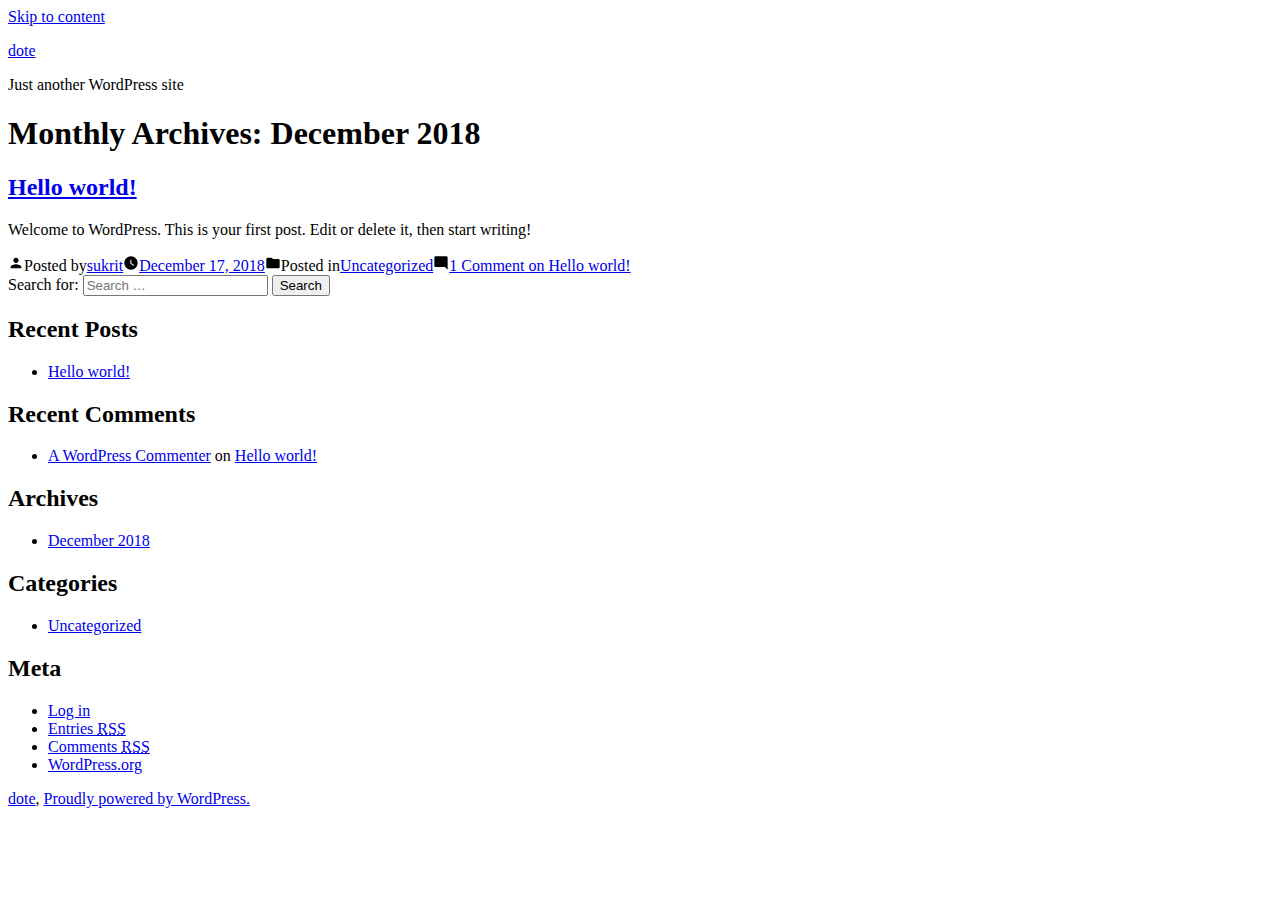
<file: 2018/12/index.html>
<!doctype html>
<html lang="en-US">
<head>
	<meta charset="UTF-8" />
	<meta name="viewport" content="width=device-width, initial-scale=1" />
	<link rel="profile" href="https://gmpg.org/xfn/11" />
	<title>December 2018 &#8211; dote</title>
<link rel='dns-prefetch' href='//s.w.org' />
<link rel="alternate" type="application/rss+xml" title="dote &raquo; Feed" href="http://localhost/https:/sukrit786.github.io/dote/feed/" />
<link rel="alternate" type="application/rss+xml" title="dote &raquo; Comments Feed" href="http://localhost/https:/sukrit786.github.io/dote/comments/feed/" />
		<script type="text/javascript">
			window._wpemojiSettings = {"baseUrl":"https:\/\/s.w.org\/images\/core\/emoji\/11\/72x72\/","ext":".png","svgUrl":"https:\/\/s.w.org\/images\/core\/emoji\/11\/svg\/","svgExt":".svg","source":{"concatemoji":"\/wp-includes\/js\/wp-emoji-release.min.js?ver=5.0.1"}};
			!function(a,b,c){function d(a,b){var c=String.fromCharCode;l.clearRect(0,0,k.width,k.height),l.fillText(c.apply(this,a),0,0);var d=k.toDataURL();l.clearRect(0,0,k.width,k.height),l.fillText(c.apply(this,b),0,0);var e=k.toDataURL();return d===e}function e(a){var b;if(!l||!l.fillText)return!1;switch(l.textBaseline="top",l.font="600 32px Arial",a){case"flag":return!(b=d([55356,56826,55356,56819],[55356,56826,8203,55356,56819]))&&(b=d([55356,57332,56128,56423,56128,56418,56128,56421,56128,56430,56128,56423,56128,56447],[55356,57332,8203,56128,56423,8203,56128,56418,8203,56128,56421,8203,56128,56430,8203,56128,56423,8203,56128,56447]),!b);case"emoji":return b=d([55358,56760,9792,65039],[55358,56760,8203,9792,65039]),!b}return!1}function f(a){var c=b.createElement("script");c.src=a,c.defer=c.type="text/javascript",b.getElementsByTagName("head")[0].appendChild(c)}var g,h,i,j,k=b.createElement("canvas"),l=k.getContext&&k.getContext("2d");for(j=Array("flag","emoji"),c.supports={everything:!0,everythingExceptFlag:!0},i=0;i<j.length;i++)c.supports[j[i]]=e(j[i]),c.supports.everything=c.supports.everything&&c.supports[j[i]],"flag"!==j[i]&&(c.supports.everythingExceptFlag=c.supports.everythingExceptFlag&&c.supports[j[i]]);c.supports.everythingExceptFlag=c.supports.everythingExceptFlag&&!c.supports.flag,c.DOMReady=!1,c.readyCallback=function(){c.DOMReady=!0},c.supports.everything||(h=function(){c.readyCallback()},b.addEventListener?(b.addEventListener("DOMContentLoaded",h,!1),a.addEventListener("load",h,!1)):(a.attachEvent("onload",h),b.attachEvent("onreadystatechange",function(){"complete"===b.readyState&&c.readyCallback()})),g=c.source||{},g.concatemoji?f(g.concatemoji):g.wpemoji&&g.twemoji&&(f(g.twemoji),f(g.wpemoji)))}(window,document,window._wpemojiSettings);
		</script>
		<style type="text/css">
img.wp-smiley,
img.emoji {
	display: inline !important;
	border: none !important;
	box-shadow: none !important;
	height: 1em !important;
	width: 1em !important;
	margin: 0 .07em !important;
	vertical-align: -0.1em !important;
	background: none !important;
	padding: 0 !important;
}
</style>
<link rel='stylesheet' id='wp-block-library-css'  href='http://localhost/https:/sukrit786.github.io/dote/wp-includes/css/dist/block-library/style.min.css?ver=5.0.1' type='text/css' media='all' />
<link rel='stylesheet' id='wp-block-library-theme-css'  href='http://localhost/https:/sukrit786.github.io/dote/wp-includes/css/dist/block-library/theme.min.css?ver=5.0.1' type='text/css' media='all' />
<link rel='stylesheet' id='twentynineteen-style-css'  href='http://localhost/https:/sukrit786.github.io/dote/wp-content/themes/twentynineteen/style.css?ver=1.0' type='text/css' media='all' />
<link rel='stylesheet' id='twentynineteen-print-style-css'  href='http://localhost/https:/sukrit786.github.io/dote/wp-content/themes/twentynineteen/print.css?ver=1.0' type='text/css' media='print' />
<link rel='https://api.w.org/' href='http://localhost/https:/sukrit786.github.io/dote/wp-json/' />
<link rel="EditURI" type="application/rsd+xml" title="RSD" href="http://localhost/https:/sukrit786.github.io/dote/xmlrpc.php?rsd" />
<link rel="wlwmanifest" type="application/wlwmanifest+xml" href="http://localhost/https:/sukrit786.github.io/dote/wp-includes/wlwmanifest.xml" /> 
<meta name="generator" content="WordPress 5.0.1" />
		<style type="text/css">.recentcomments a{display:inline !important;padding:0 !important;margin:0 !important;}</style>
		</head>

<body class="archive date wp-embed-responsive hfeed image-filters-enabled">
<div id="page" class="site">
	<a class="skip-link screen-reader-text" href="#content">Skip to content</a>

		<header id="masthead" class="site-header">

			<div class="site-branding-container">
				<div class="site-branding">

								<p class="site-title"><a href="http://localhost/https:/sukrit786.github.io/dote/" rel="home">dote</a></p>
			
				<p class="site-description">
				Just another WordPress site			</p>
			</div><!-- .site-branding -->
			</div><!-- .layout-wrap -->

					</header><!-- #masthead -->

	<div id="content" class="site-content">

	<section id="primary" class="content-area">
		<main id="main" class="site-main">

		
			<header class="page-header">
				<h1 class="page-title">Monthly Archives: <span class="page-description">December 2018</span></h1>			</header><!-- .page-header -->

			
<article id="post-1" class="post-1 post type-post status-publish format-standard hentry category-uncategorized entry">
	<header class="entry-header">
		<h2 class="entry-title"><a href="http://localhost/https:/sukrit786.github.io/dote/2018/12/17/hello-world/" rel="bookmark">Hello world!</a></h2>	</header><!-- .entry-header -->

	
	<div class="entry-content">
		<p>Welcome to WordPress. This is your first post. Edit or delete it, then start writing!</p>
	</div><!-- .entry-content -->

	<footer class="entry-footer">
		<span class="byline"><svg class="svg-icon" width="16" height="16" aria-hidden="true" role="img" focusable="false" viewbox="0 0 24 24" version="1.1" xmlns="http://www.w3.org/2000/svg" xmlns:xlink="http://www.w3.org/1999/xlink"><path d="M12 12c2.21 0 4-1.79 4-4s-1.79-4-4-4-4 1.79-4 4 1.79 4 4 4zm0 2c-2.67 0-8 1.34-8 4v2h16v-2c0-2.66-5.33-4-8-4z"></path><path d="M0 0h24v24H0z" fill="none"></path></svg><span class="screen-reader-text">Posted by</span><span class="author vcard"><a class="url fn n" href="http://localhost/https:/sukrit786.github.io/dote/author/sukrit/">sukrit</a></span></span><span class="posted-on"><svg class="svg-icon" width="16" height="16" aria-hidden="true" role="img" focusable="false" xmlns="http://www.w3.org/2000/svg" viewbox="0 0 24 24"><defs><path id="a" d="M0 0h24v24H0V0z"></path></defs><clippath id="b"><use xlink:href="#a" overflow="visible"></use></clippath><path clip-path="url(#b)" d="M12 2C6.5 2 2 6.5 2 12s4.5 10 10 10 10-4.5 10-10S17.5 2 12 2zm4.2 14.2L11 13V7h1.5v5.2l4.5 2.7-.8 1.3z"></path></svg><a href="http://localhost/https:/sukrit786.github.io/dote/2018/12/17/hello-world/" rel="bookmark"><time class="entry-date published updated" datetime="2018-12-17T06:56:07+00:00">December 17, 2018</time></a></span><span class="cat-links"><svg class="svg-icon" width="16" height="16" aria-hidden="true" role="img" focusable="false" xmlns="http://www.w3.org/2000/svg" viewbox="0 0 24 24"><path d="M10 4H4c-1.1 0-1.99.9-1.99 2L2 18c0 1.1.9 2 2 2h16c1.1 0 2-.9 2-2V8c0-1.1-.9-2-2-2h-8l-2-2z"></path><path d="M0 0h24v24H0z" fill="none"></path></svg><span class="screen-reader-text">Posted in</span><a href="http://localhost/https:/sukrit786.github.io/dote/category/uncategorized/" rel="category tag">Uncategorized</a></span><span class="comments-link"><svg class="svg-icon" width="16" height="16" aria-hidden="true" role="img" focusable="false" viewbox="0 0 24 24" version="1.1" xmlns="http://www.w3.org/2000/svg" xmlns:xlink="http://www.w3.org/1999/xlink"><path d="M21.99 4c0-1.1-.89-2-1.99-2H4c-1.1 0-2 .9-2 2v12c0 1.1.9 2 2 2h14l4 4-.01-18z"></path><path d="M0 0h24v24H0z" fill="none"></path></svg><a href="http://localhost/https:/sukrit786.github.io/dote/2018/12/17/hello-world/#comments">1 Comment<span class="screen-reader-text"> on Hello world!</span></a></span>	</footer><!-- .entry-footer -->
</article><!-- #post-${ID} -->
		</main><!-- #main -->
	</section><!-- #primary -->


	</div><!-- #content -->

	<footer id="colophon" class="site-footer">
		
	<aside class="widget-area" role="complementary" aria-label="Footer">
							<div class="widget-column footer-widget-1">
						<section id="search-2" class="widget widget_search"><form role="search" method="get" class="search-form" action="http://localhost/https:/sukrit786.github.io/dote/">
				<label>
					<span class="screen-reader-text">Search for:</span>
					<input type="search" class="search-field" placeholder="Search &hellip;" value="" name="s" />
				</label>
				<input type="submit" class="search-submit" value="Search" />
			</form></section>		<section id="recent-posts-2" class="widget widget_recent_entries">		<h2 class="widget-title">Recent Posts</h2>		<ul>
											<li>
					<a href="http://localhost/https:/sukrit786.github.io/dote/2018/12/17/hello-world/">Hello world!</a>
									</li>
					</ul>
		</section><section id="recent-comments-2" class="widget widget_recent_comments"><h2 class="widget-title">Recent Comments</h2><ul id="recentcomments"><li class="recentcomments"><span class="comment-author-link"><a href='https://wordpress.org/' rel='external nofollow' class='url'>A WordPress Commenter</a></span> on <a href="http://localhost/https:/sukrit786.github.io/dote/2018/12/17/hello-world/#comment-1">Hello world!</a></li></ul></section><section id="archives-2" class="widget widget_archive"><h2 class="widget-title">Archives</h2>		<ul>
			<li><a href='http://localhost/https:/sukrit786.github.io/dote/2018/12/'>December 2018</a></li>
		</ul>
		</section><section id="categories-2" class="widget widget_categories"><h2 class="widget-title">Categories</h2>		<ul>
	<li class="cat-item cat-item-1"><a href="http://localhost/https:/sukrit786.github.io/dote/category/uncategorized/" >Uncategorized</a>
</li>
		</ul>
</section><section id="meta-2" class="widget widget_meta"><h2 class="widget-title">Meta</h2>			<ul>
						<li><a href="http://localhost/https:/sukrit786.github.io/dote/wp-login.php">Log in</a></li>
			<li><a href="http://localhost/https:/sukrit786.github.io/dote/feed/">Entries <abbr title="Really Simple Syndication">RSS</abbr></a></li>
			<li><a href="http://localhost/https:/sukrit786.github.io/dote/comments/feed/">Comments <abbr title="Really Simple Syndication">RSS</abbr></a></li>
			<li><a href="https://wordpress.org/" title="Powered by WordPress, state-of-the-art semantic personal publishing platform.">WordPress.org</a></li>			</ul>
			</section>					</div>
					</aside><!-- .widget-area -->

		<div class="site-info">
										<a class="site-name" href="http://localhost/https:/sukrit786.github.io/dote/" rel="home">dote</a>,
						<a href="https://wordpress.org/" class="imprint">
				Proudly powered by WordPress.			</a>
								</div><!-- .site-info -->
	</footer><!-- #colophon -->

</div><!-- #page -->

<script type='text/javascript' src='http://localhost/https:/sukrit786.github.io/dote/wp-content/themes/twentynineteen/js/skip-link-focus-fix.js?ver=20151215'></script>
<script type='text/javascript' src='http://localhost/https:/sukrit786.github.io/dote/wp-includes/js/wp-embed.min.js?ver=5.0.1'></script>

</body>
</html>
</file>
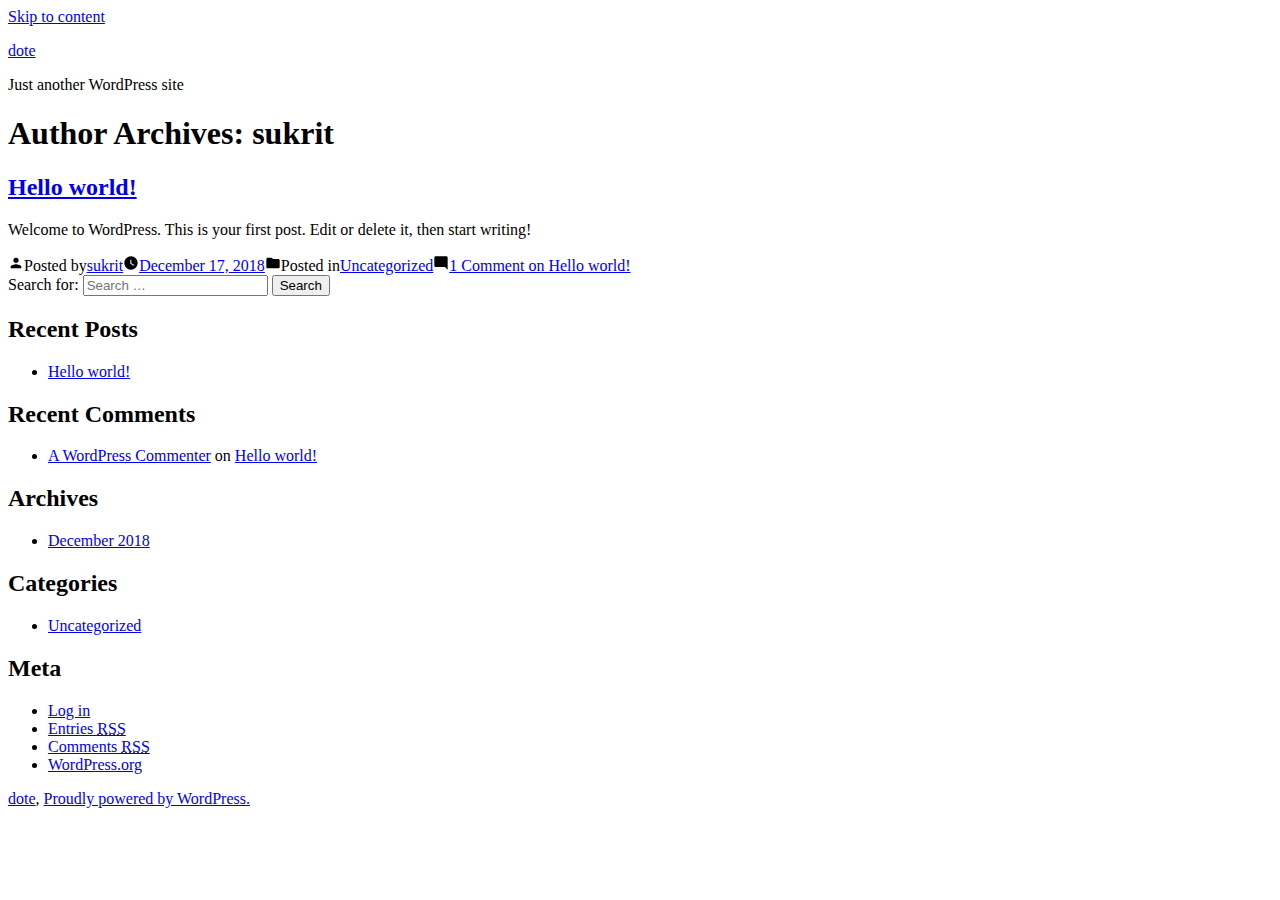
<file: author/sukrit/index.html>
<!doctype html>
<html lang="en-US">
<head>
	<meta charset="UTF-8" />
	<meta name="viewport" content="width=device-width, initial-scale=1" />
	<link rel="profile" href="https://gmpg.org/xfn/11" />
	<title>sukrit &#8211; dote</title>
<link rel='dns-prefetch' href='//s.w.org' />
<link rel="alternate" type="application/rss+xml" title="dote &raquo; Feed" href="http://localhost/https:/sukrit786.github.io/dote/feed/" />
<link rel="alternate" type="application/rss+xml" title="dote &raquo; Comments Feed" href="http://localhost/https:/sukrit786.github.io/dote/comments/feed/" />
<link rel="alternate" type="application/rss+xml" title="dote &raquo; Posts by sukrit Feed" href="http://localhost/https:/sukrit786.github.io/dote/author/sukrit/feed/" />
		<script type="text/javascript">
			window._wpemojiSettings = {"baseUrl":"https:\/\/s.w.org\/images\/core\/emoji\/11\/72x72\/","ext":".png","svgUrl":"https:\/\/s.w.org\/images\/core\/emoji\/11\/svg\/","svgExt":".svg","source":{"concatemoji":"\/wp-includes\/js\/wp-emoji-release.min.js?ver=5.0.1"}};
			!function(a,b,c){function d(a,b){var c=String.fromCharCode;l.clearRect(0,0,k.width,k.height),l.fillText(c.apply(this,a),0,0);var d=k.toDataURL();l.clearRect(0,0,k.width,k.height),l.fillText(c.apply(this,b),0,0);var e=k.toDataURL();return d===e}function e(a){var b;if(!l||!l.fillText)return!1;switch(l.textBaseline="top",l.font="600 32px Arial",a){case"flag":return!(b=d([55356,56826,55356,56819],[55356,56826,8203,55356,56819]))&&(b=d([55356,57332,56128,56423,56128,56418,56128,56421,56128,56430,56128,56423,56128,56447],[55356,57332,8203,56128,56423,8203,56128,56418,8203,56128,56421,8203,56128,56430,8203,56128,56423,8203,56128,56447]),!b);case"emoji":return b=d([55358,56760,9792,65039],[55358,56760,8203,9792,65039]),!b}return!1}function f(a){var c=b.createElement("script");c.src=a,c.defer=c.type="text/javascript",b.getElementsByTagName("head")[0].appendChild(c)}var g,h,i,j,k=b.createElement("canvas"),l=k.getContext&&k.getContext("2d");for(j=Array("flag","emoji"),c.supports={everything:!0,everythingExceptFlag:!0},i=0;i<j.length;i++)c.supports[j[i]]=e(j[i]),c.supports.everything=c.supports.everything&&c.supports[j[i]],"flag"!==j[i]&&(c.supports.everythingExceptFlag=c.supports.everythingExceptFlag&&c.supports[j[i]]);c.supports.everythingExceptFlag=c.supports.everythingExceptFlag&&!c.supports.flag,c.DOMReady=!1,c.readyCallback=function(){c.DOMReady=!0},c.supports.everything||(h=function(){c.readyCallback()},b.addEventListener?(b.addEventListener("DOMContentLoaded",h,!1),a.addEventListener("load",h,!1)):(a.attachEvent("onload",h),b.attachEvent("onreadystatechange",function(){"complete"===b.readyState&&c.readyCallback()})),g=c.source||{},g.concatemoji?f(g.concatemoji):g.wpemoji&&g.twemoji&&(f(g.twemoji),f(g.wpemoji)))}(window,document,window._wpemojiSettings);
		</script>
		<style type="text/css">
img.wp-smiley,
img.emoji {
	display: inline !important;
	border: none !important;
	box-shadow: none !important;
	height: 1em !important;
	width: 1em !important;
	margin: 0 .07em !important;
	vertical-align: -0.1em !important;
	background: none !important;
	padding: 0 !important;
}
</style>
<link rel='stylesheet' id='wp-block-library-css'  href='http://localhost/https:/sukrit786.github.io/dote/wp-includes/css/dist/block-library/style.min.css?ver=5.0.1' type='text/css' media='all' />
<link rel='stylesheet' id='wp-block-library-theme-css'  href='http://localhost/https:/sukrit786.github.io/dote/wp-includes/css/dist/block-library/theme.min.css?ver=5.0.1' type='text/css' media='all' />
<link rel='stylesheet' id='twentynineteen-style-css'  href='http://localhost/https:/sukrit786.github.io/dote/wp-content/themes/twentynineteen/style.css?ver=1.0' type='text/css' media='all' />
<link rel='stylesheet' id='twentynineteen-print-style-css'  href='http://localhost/https:/sukrit786.github.io/dote/wp-content/themes/twentynineteen/print.css?ver=1.0' type='text/css' media='print' />
<link rel='https://api.w.org/' href='http://localhost/https:/sukrit786.github.io/dote/wp-json/' />
<link rel="EditURI" type="application/rsd+xml" title="RSD" href="http://localhost/https:/sukrit786.github.io/dote/xmlrpc.php?rsd" />
<link rel="wlwmanifest" type="application/wlwmanifest+xml" href="http://localhost/https:/sukrit786.github.io/dote/wp-includes/wlwmanifest.xml" /> 
<meta name="generator" content="WordPress 5.0.1" />
		<style type="text/css">.recentcomments a{display:inline !important;padding:0 !important;margin:0 !important;}</style>
		</head>

<body class="archive author author-sukrit author-1 wp-embed-responsive hfeed image-filters-enabled">
<div id="page" class="site">
	<a class="skip-link screen-reader-text" href="#content">Skip to content</a>

		<header id="masthead" class="site-header">

			<div class="site-branding-container">
				<div class="site-branding">

								<p class="site-title"><a href="http://localhost/https:/sukrit786.github.io/dote/" rel="home">dote</a></p>
			
				<p class="site-description">
				Just another WordPress site			</p>
			</div><!-- .site-branding -->
			</div><!-- .layout-wrap -->

					</header><!-- #masthead -->

	<div id="content" class="site-content">

	<section id="primary" class="content-area">
		<main id="main" class="site-main">

		
			<header class="page-header">
				<h1 class="page-title">Author Archives: <span class="page-description">sukrit</span></h1>			</header><!-- .page-header -->

			
<article id="post-1" class="post-1 post type-post status-publish format-standard hentry category-uncategorized entry">
	<header class="entry-header">
		<h2 class="entry-title"><a href="http://localhost/https:/sukrit786.github.io/dote/2018/12/17/hello-world/" rel="bookmark">Hello world!</a></h2>	</header><!-- .entry-header -->

	
	<div class="entry-content">
		<p>Welcome to WordPress. This is your first post. Edit or delete it, then start writing!</p>
	</div><!-- .entry-content -->

	<footer class="entry-footer">
		<span class="byline"><svg class="svg-icon" width="16" height="16" aria-hidden="true" role="img" focusable="false" viewbox="0 0 24 24" version="1.1" xmlns="http://www.w3.org/2000/svg" xmlns:xlink="http://www.w3.org/1999/xlink"><path d="M12 12c2.21 0 4-1.79 4-4s-1.79-4-4-4-4 1.79-4 4 1.79 4 4 4zm0 2c-2.67 0-8 1.34-8 4v2h16v-2c0-2.66-5.33-4-8-4z"></path><path d="M0 0h24v24H0z" fill="none"></path></svg><span class="screen-reader-text">Posted by</span><span class="author vcard"><a class="url fn n" href="http://localhost/https:/sukrit786.github.io/dote/author/sukrit/">sukrit</a></span></span><span class="posted-on"><svg class="svg-icon" width="16" height="16" aria-hidden="true" role="img" focusable="false" xmlns="http://www.w3.org/2000/svg" viewbox="0 0 24 24"><defs><path id="a" d="M0 0h24v24H0V0z"></path></defs><clippath id="b"><use xlink:href="#a" overflow="visible"></use></clippath><path clip-path="url(#b)" d="M12 2C6.5 2 2 6.5 2 12s4.5 10 10 10 10-4.5 10-10S17.5 2 12 2zm4.2 14.2L11 13V7h1.5v5.2l4.5 2.7-.8 1.3z"></path></svg><a href="http://localhost/https:/sukrit786.github.io/dote/2018/12/17/hello-world/" rel="bookmark"><time class="entry-date published updated" datetime="2018-12-17T06:56:07+00:00">December 17, 2018</time></a></span><span class="cat-links"><svg class="svg-icon" width="16" height="16" aria-hidden="true" role="img" focusable="false" xmlns="http://www.w3.org/2000/svg" viewbox="0 0 24 24"><path d="M10 4H4c-1.1 0-1.99.9-1.99 2L2 18c0 1.1.9 2 2 2h16c1.1 0 2-.9 2-2V8c0-1.1-.9-2-2-2h-8l-2-2z"></path><path d="M0 0h24v24H0z" fill="none"></path></svg><span class="screen-reader-text">Posted in</span><a href="http://localhost/https:/sukrit786.github.io/dote/category/uncategorized/" rel="category tag">Uncategorized</a></span><span class="comments-link"><svg class="svg-icon" width="16" height="16" aria-hidden="true" role="img" focusable="false" viewbox="0 0 24 24" version="1.1" xmlns="http://www.w3.org/2000/svg" xmlns:xlink="http://www.w3.org/1999/xlink"><path d="M21.99 4c0-1.1-.89-2-1.99-2H4c-1.1 0-2 .9-2 2v12c0 1.1.9 2 2 2h14l4 4-.01-18z"></path><path d="M0 0h24v24H0z" fill="none"></path></svg><a href="http://localhost/https:/sukrit786.github.io/dote/2018/12/17/hello-world/#comments">1 Comment<span class="screen-reader-text"> on Hello world!</span></a></span>	</footer><!-- .entry-footer -->
</article><!-- #post-${ID} -->
		</main><!-- #main -->
	</section><!-- #primary -->


	</div><!-- #content -->

	<footer id="colophon" class="site-footer">
		
	<aside class="widget-area" role="complementary" aria-label="Footer">
							<div class="widget-column footer-widget-1">
						<section id="search-2" class="widget widget_search"><form role="search" method="get" class="search-form" action="http://localhost/https:/sukrit786.github.io/dote/">
				<label>
					<span class="screen-reader-text">Search for:</span>
					<input type="search" class="search-field" placeholder="Search &hellip;" value="" name="s" />
				</label>
				<input type="submit" class="search-submit" value="Search" />
			</form></section>		<section id="recent-posts-2" class="widget widget_recent_entries">		<h2 class="widget-title">Recent Posts</h2>		<ul>
											<li>
					<a href="http://localhost/https:/sukrit786.github.io/dote/2018/12/17/hello-world/">Hello world!</a>
									</li>
					</ul>
		</section><section id="recent-comments-2" class="widget widget_recent_comments"><h2 class="widget-title">Recent Comments</h2><ul id="recentcomments"><li class="recentcomments"><span class="comment-author-link"><a href='https://wordpress.org/' rel='external nofollow' class='url'>A WordPress Commenter</a></span> on <a href="http://localhost/https:/sukrit786.github.io/dote/2018/12/17/hello-world/#comment-1">Hello world!</a></li></ul></section><section id="archives-2" class="widget widget_archive"><h2 class="widget-title">Archives</h2>		<ul>
			<li><a href='http://localhost/https:/sukrit786.github.io/dote/2018/12/'>December 2018</a></li>
		</ul>
		</section><section id="categories-2" class="widget widget_categories"><h2 class="widget-title">Categories</h2>		<ul>
	<li class="cat-item cat-item-1"><a href="http://localhost/https:/sukrit786.github.io/dote/category/uncategorized/" >Uncategorized</a>
</li>
		</ul>
</section><section id="meta-2" class="widget widget_meta"><h2 class="widget-title">Meta</h2>			<ul>
						<li><a href="http://localhost/https:/sukrit786.github.io/dote/wp-login.php">Log in</a></li>
			<li><a href="http://localhost/https:/sukrit786.github.io/dote/feed/">Entries <abbr title="Really Simple Syndication">RSS</abbr></a></li>
			<li><a href="http://localhost/https:/sukrit786.github.io/dote/comments/feed/">Comments <abbr title="Really Simple Syndication">RSS</abbr></a></li>
			<li><a href="https://wordpress.org/" title="Powered by WordPress, state-of-the-art semantic personal publishing platform.">WordPress.org</a></li>			</ul>
			</section>					</div>
					</aside><!-- .widget-area -->

		<div class="site-info">
										<a class="site-name" href="http://localhost/https:/sukrit786.github.io/dote/" rel="home">dote</a>,
						<a href="https://wordpress.org/" class="imprint">
				Proudly powered by WordPress.			</a>
								</div><!-- .site-info -->
	</footer><!-- #colophon -->

</div><!-- #page -->

<script type='text/javascript' src='http://localhost/https:/sukrit786.github.io/dote/wp-content/themes/twentynineteen/js/skip-link-focus-fix.js?ver=20151215'></script>
<script type='text/javascript' src='http://localhost/https:/sukrit786.github.io/dote/wp-includes/js/wp-embed.min.js?ver=5.0.1'></script>

</body>
</html>
</file>
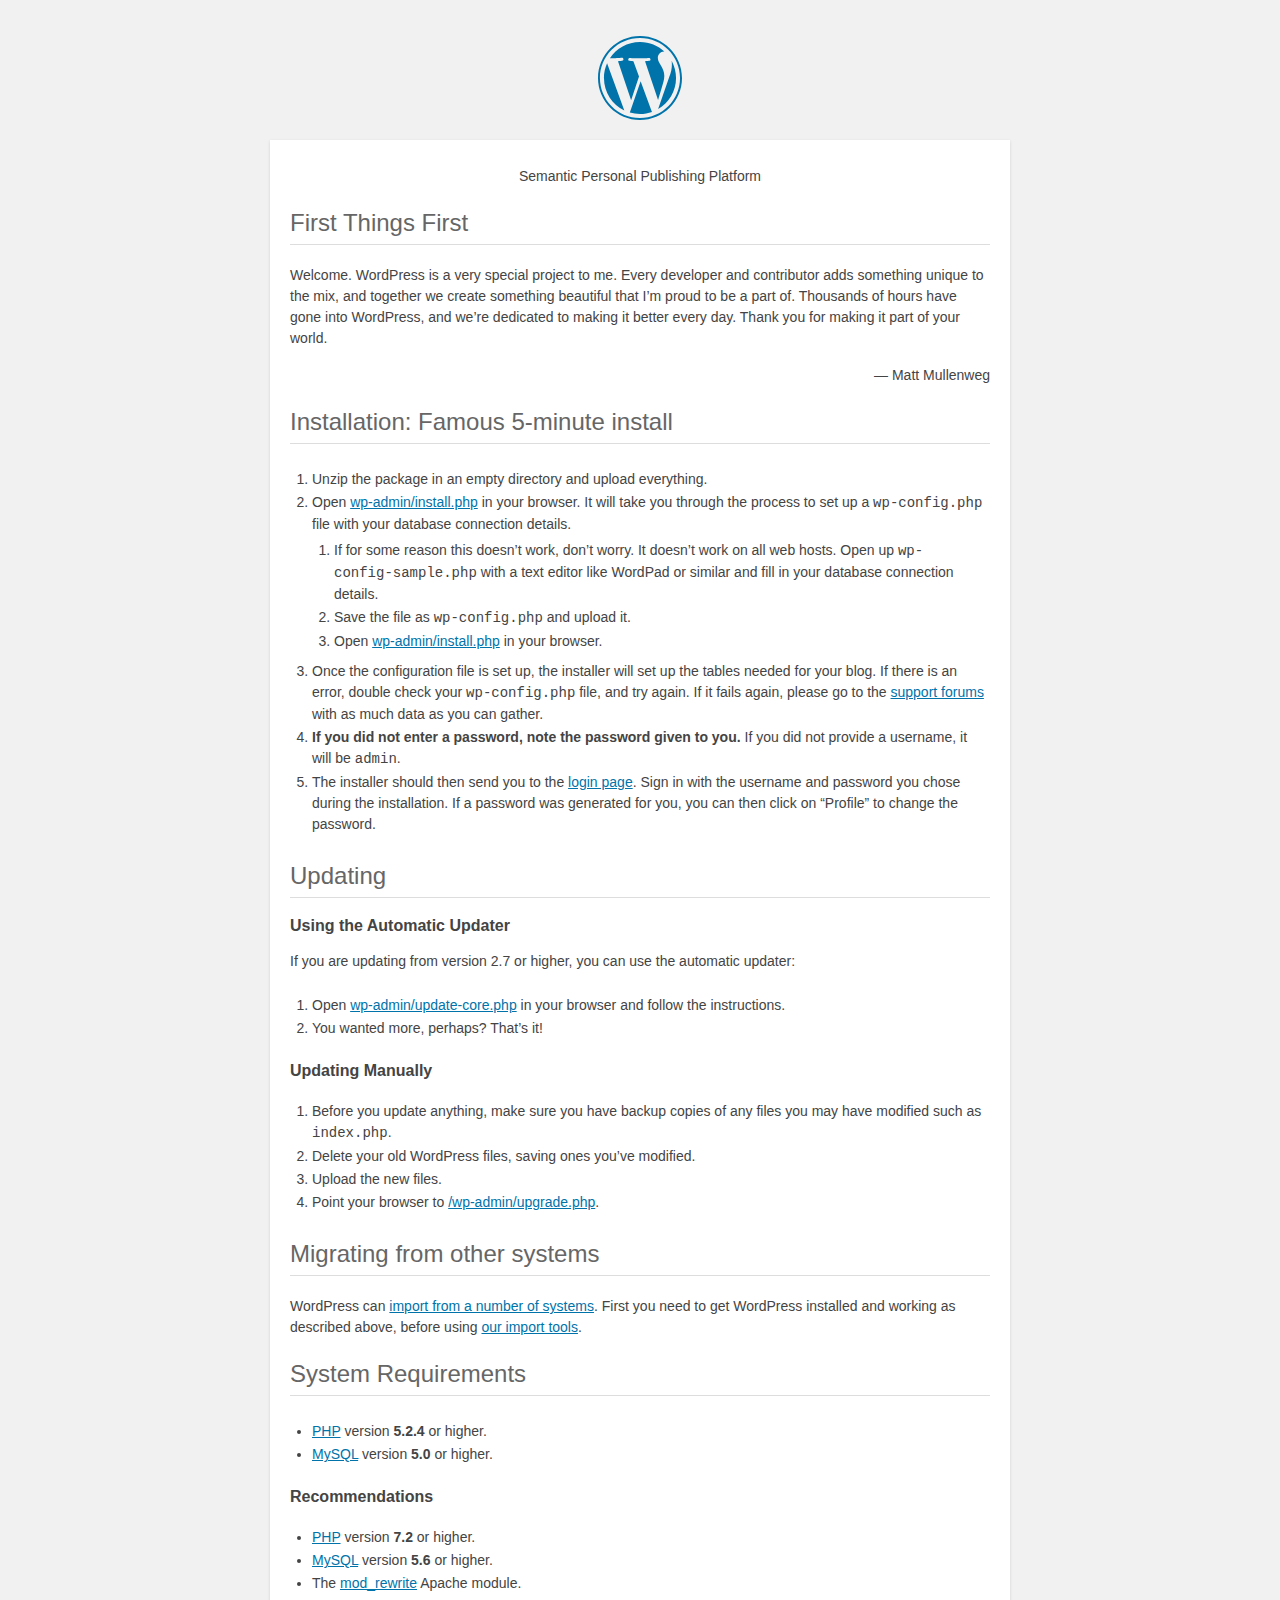
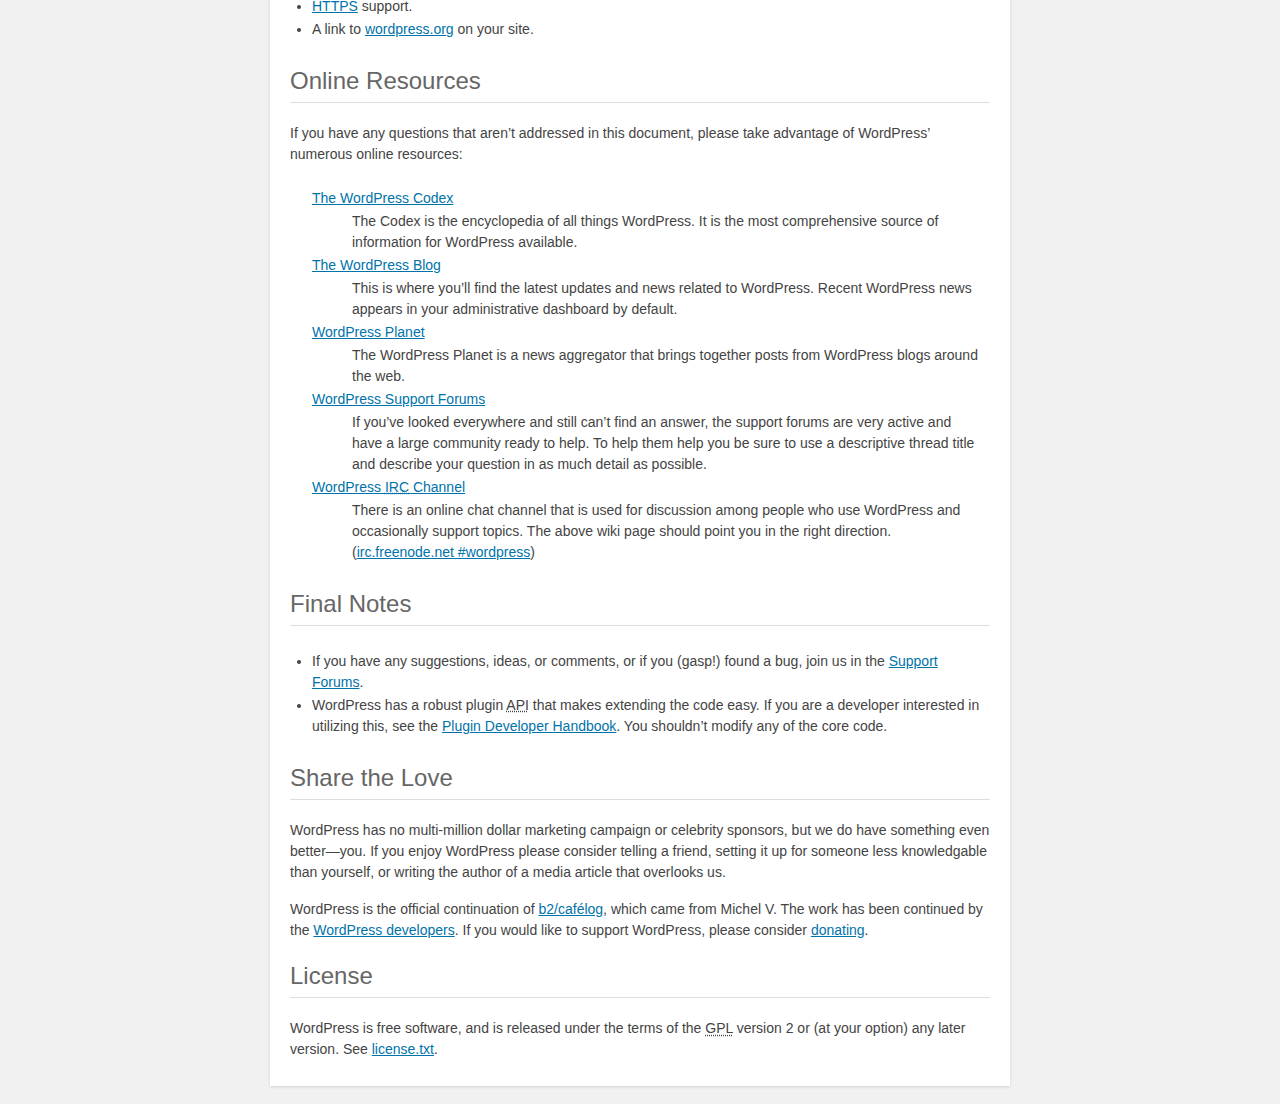
<file: readme.html>
<!DOCTYPE html>
<html>
<head>
	<meta name="viewport" content="width=device-width" />
	<meta http-equiv="Content-Type" content="text/html; charset=utf-8" />
	<title>WordPress &#8250; ReadMe</title>
	<link rel="stylesheet" href="wp-admin/css/install.css?ver=20100228" type="text/css" />
</head>
<body>
<h1 id="logo">
	<a href="https://wordpress.org/"><img alt="WordPress" src="wp-admin/images/wordpress-logo.png" /></a>
</h1>
<p style="text-align: center">Semantic Personal Publishing Platform</p>

<h2>First Things First</h2>
<p>Welcome. WordPress is a very special project to me. Every developer and contributor adds something unique to the mix, and together we create something beautiful that I&#8217;m proud to be a part of. Thousands of hours have gone into WordPress, and we&#8217;re dedicated to making it better every day. Thank you for making it part of your world.</p>
<p style="text-align: right">&#8212; Matt Mullenweg</p>

<h2>Installation: Famous 5-minute install</h2>
<ol>
	<li>Unzip the package in an empty directory and upload everything.</li>
	<li>Open <span class="file"><a href="wp-admin/install.php">wp-admin/install.php</a></span> in your browser. It will take you through the process to set up a <code>wp-config.php</code> file with your database connection details.
		<ol>
			<li>If for some reason this doesn&#8217;t work, don&#8217;t worry. It doesn&#8217;t work on all web hosts. Open up <code>wp-config-sample.php</code> with a text editor like WordPad or similar and fill in your database connection details.</li>
			<li>Save the file as <code>wp-config.php</code> and upload it.</li>
			<li>Open <span class="file"><a href="wp-admin/install.php">wp-admin/install.php</a></span> in your browser.</li>
		</ol>
	</li>
	<li>Once the configuration file is set up, the installer will set up the tables needed for your blog. If there is an error, double check your <code>wp-config.php</code> file, and try again. If it fails again, please go to the <a href="https://wordpress.org/support/" title="WordPress support">support forums</a> with as much data as you can gather.</li>
	<li><strong>If you did not enter a password, note the password given to you.</strong> If you did not provide a username, it will be <code>admin</code>.</li>
	<li>The installer should then send you to the <a href="wp-login.php">login page</a>. Sign in with the username and password you chose during the installation. If a password was generated for you, you can then click on &#8220;Profile&#8221; to change the password.</li>
</ol>

<h2>Updating</h2>
<h3>Using the Automatic Updater</h3>
<p>If you are updating from version 2.7 or higher, you can use the automatic updater:</p>
<ol>
	<li>Open <span class="file"><a href="wp-admin/update-core.php">wp-admin/update-core.php</a></span> in your browser and follow the instructions.</li>
	<li>You wanted more, perhaps? That&#8217;s it!</li>
</ol>

<h3>Updating Manually</h3>
<ol>
	<li>Before you update anything, make sure you have backup copies of any files you may have modified such as <code>index.php</code>.</li>
	<li>Delete your old WordPress files, saving ones you&#8217;ve modified.</li>
	<li>Upload the new files.</li>
	<li>Point your browser to <span class="file"><a href="wp-admin/upgrade.php">/wp-admin/upgrade.php</a>.</span></li>
</ol>

<h2>Migrating from other systems</h2>
<p>WordPress can <a href="https://codex.wordpress.org/Importing_Content">import from a number of systems</a>. First you need to get WordPress installed and working as described above, before using <a href="wp-admin/import.php" title="Import to WordPress">our import tools</a>.</p>

<h2>System Requirements</h2>
<ul>
	<li><a href="https://secure.php.net/">PHP</a> version <strong>5.2.4</strong> or higher.</li>
	<li><a href="https://www.mysql.com/">MySQL</a> version <strong>5.0</strong> or higher.</li>
</ul>

<h3>Recommendations</h3>
<ul>
	<li><a href="https://secure.php.net/">PHP</a> version <strong>7.2</strong> or higher.</li>
	<li><a href="https://www.mysql.com/">MySQL</a> version <strong>5.6</strong> or higher.</li>
	<li>The <a href="https://httpd.apache.org/docs/2.2/mod/mod_rewrite.html">mod_rewrite</a> Apache module.</li>
	<li><a href="https://wordpress.org/news/2016/12/moving-toward-ssl/">HTTPS</a> support.</li>
	<li>A link to <a href="https://wordpress.org/">wordpress.org</a> on your site.</li>
</ul>

<h2>Online Resources</h2>
<p>If you have any questions that aren&#8217;t addressed in this document, please take advantage of WordPress&#8217; numerous online resources:</p>
<dl>
	<dt><a href="https://codex.wordpress.org/">The WordPress Codex</a></dt>
		<dd>The Codex is the encyclopedia of all things WordPress. It is the most comprehensive source of information for WordPress available.</dd>
	<dt><a href="https://wordpress.org/news/">The WordPress Blog</a></dt>
		<dd>This is where you&#8217;ll find the latest updates and news related to WordPress. Recent WordPress news appears in your administrative dashboard by default.</dd>
	<dt><a href="https://planet.wordpress.org/">WordPress Planet</a></dt>
		<dd>The WordPress Planet is a news aggregator that brings together posts from WordPress blogs around the web.</dd>
	<dt><a href="https://wordpress.org/support/">WordPress Support Forums</a></dt>
		<dd>If you&#8217;ve looked everywhere and still can&#8217;t find an answer, the support forums are very active and have a large community ready to help. To help them help you be sure to use a descriptive thread title and describe your question in as much detail as possible.</dd>
	<dt><a href="https://codex.wordpress.org/IRC">WordPress <abbr title="Internet Relay Chat">IRC</abbr> Channel</a></dt>
		<dd>There is an online chat channel that is used for discussion among people who use WordPress and occasionally support topics. The above wiki page should point you in the right direction. (<a href="irc://irc.freenode.net/wordpress">irc.freenode.net #wordpress</a>)</dd>
</dl>

<h2>Final Notes</h2>
<ul>
	<li>If you have any suggestions, ideas, or comments, or if you (gasp!) found a bug, join us in the <a href="https://wordpress.org/support/">Support Forums</a>.</li>
	<li>WordPress has a robust plugin <abbr title="application programming interface">API</abbr> that makes extending the code easy. If you are a developer interested in utilizing this, see the <a href="https://developer.wordpress.org/plugins/">Plugin Developer Handbook</a>. You shouldn&#8217;t modify any of the core code.</li>
</ul>

<h2>Share the Love</h2>
<p>WordPress has no multi-million dollar marketing campaign or celebrity sponsors, but we do have something even better&#8212;you. If you enjoy WordPress please consider telling a friend, setting it up for someone less knowledgable than yourself, or writing the author of a media article that overlooks us.</p>

<p>WordPress is the official continuation of <a href="http://cafelog.com/">b2/caf&#233;log</a>, which came from Michel V. The work has been continued by the <a href="https://wordpress.org/about/">WordPress developers</a>. If you would like to support WordPress, please consider <a href="https://wordpress.org/donate/" title="Donate to WordPress">donating</a>.</p>

<h2>License</h2>
<p>WordPress is free software, and is released under the terms of the <abbr title="GNU General Public License">GPL</abbr> version 2 or (at your option) any later version. See <a href="license.txt">license.txt</a>.</p>

</body>
</html>
</file>
<file: wp-admin/css/install.css>
html {
	background: #f1f1f1;
	margin: 0 20px;
}

body {
	background: #fff;
	color: #444;
	font-family: -apple-system, BlinkMacSystemFont, "Segoe UI", Roboto, Oxygen-Sans, Ubuntu, Cantarell, "Helvetica Neue", sans-serif;
	margin: 140px auto 25px;
	padding: 20px 20px 10px 20px;
	max-width: 700px;
	-webkit-font-smoothing: subpixel-antialiased;
	box-shadow: 0 1px 3px rgba(0,0,0,0.13);
}

a {
	color: #0073aa;
}

a:hover,
a:active {
	color: #00a0d2;
}

a:focus {
	color: #124964;
	box-shadow:
		0 0 0 1px #5b9dd9,
		0 0 2px 1px rgba(30, 140, 190, .8);
}

.ie8 a:focus {
	outline: #5b9dd9 solid 1px;
}

h1, h2 {
	border-bottom: 1px solid #ddd;
	clear: both;
	color: #666;
	font-size: 24px;
	padding: 0;
	padding-bottom: 7px;
	font-weight: 400;
}

h3 {
	font-size: 16px;
}

p, li, dd, dt {
	padding-bottom: 2px;
	font-size: 14px;
	line-height: 1.5;
}

code, .code {
	font-family: Consolas, Monaco, monospace;
}

ul, ol, dl {
	padding: 5px 5px 5px 22px;
}

a img {
	border:0
}
abbr {
	border: 0;
	font-variant: normal;
}

fieldset {
	border: 0;
	padding: 0;
	margin: 0;
}

label {
	cursor: pointer;
}

#logo {
	margin: 6px 0 14px 0;
	padding: 0 0 7px 0;
	border-bottom: none;
	text-align:center
}
#logo a {
	background-image: url(../images/w-logo-blue.png?ver=20131202);
	background-image: none, url(../images/wordpress-logo.svg?ver=20131107);
	background-size: 84px;
	background-position: center top;
	background-repeat: no-repeat;
	color: #444; /* same as login.css */
	height: 84px;
	font-size: 20px;
	font-weight: 400;
	line-height: 1.3em;
	margin: -130px auto 25px;
	padding: 0;
	text-decoration: none;
	width: 84px;
	text-indent: -9999px;
	outline: none;
	overflow: hidden;
	display: block;
}

#logo a:focus {
	box-shadow: none;
}

.step {
	margin: 20px 0 15px;
}
.step, th {
	text-align: left;
	padding: 0;
}
.language-chooser.wp-core-ui .step .button.button-large {
	height: 36px;
	font-size: 14px;
	line-height: 33px;
	vertical-align: middle;
}
textarea {
	border: 1px solid #ddd;
	font-family: -apple-system, BlinkMacSystemFont, "Segoe UI", Roboto, Oxygen-Sans, Ubuntu, Cantarell, "Helvetica Neue", sans-serif;
	width: 100%;
	box-sizing: border-box;
}

.form-table {
	border-collapse: collapse;
	margin-top: 1em;
	width: 100%;
}

.form-table td {
	margin-bottom: 9px;
	padding: 10px 20px 10px 0;
	font-size: 14px;
	vertical-align: top
}

.form-table th {
	font-size: 14px;
	text-align: left;
	padding: 10px 20px 10px 0;
	width: 140px;
	vertical-align: top;
}

.form-table code {
	line-height: 18px;
	font-size: 14px;
}

.form-table p {
	margin: 4px 0 0 0;
	font-size: 11px;
}

.form-table input {
	line-height: 20px;
	font-size: 15px;
	padding: 3px 5px;
	border: 1px solid #ddd;
	box-shadow: inset 0 1px 2px rgba(0,0,0,0.07);
}

input,
submit {
	font-family: -apple-system, BlinkMacSystemFont, "Segoe UI", Roboto, Oxygen-Sans, Ubuntu, Cantarell, "Helvetica Neue", sans-serif;
}

.form-table input[type=text],
.form-table input[type=email],
.form-table input[type=url],
.form-table input[type=password] {
	width: 206px;
}

.form-table th p {
	font-weight: 400;
}

.form-table.install-success th,
.form-table.install-success td {
	vertical-align: middle;
	padding: 16px 20px 16px 0;
}

.form-table.install-success td p {
	margin: 0;
	font-size: 14px;
}

.form-table.install-success td code {
	margin: 0;
	font-size: 18px;
}

#error-page {
	margin-top: 50px;
}

#error-page p {
	font-size: 14px;
	line-height: 18px;
	margin: 25px 0 20px;
}

#error-page code, .code {
	font-family: Consolas, Monaco, monospace;
}

.wp-hide-pw > .dashicons {
	line-height: inherit;
}

#pass-strength-result {
	background-color: #eee;
	border: 1px solid #ddd;
	color: #23282d;
	margin: -2px 5px 5px 0px;
	padding: 3px 5px;
	text-align: center;
	width: 218px;
	box-sizing: border-box;
	opacity: 0;
}

#pass-strength-result.short {
	background-color: #f1adad;
	border-color: #e35b5b;
	opacity: 1;
}

#pass-strength-result.bad {
	background-color: #fbc5a9;
	border-color: #f78b53;
	opacity: 1;
}

#pass-strength-result.good {
	background-color: #ffe399;
	border-color: #ffc733;
	opacity: 1;
}

#pass-strength-result.strong {
	background-color: #c1e1b9;
	border-color: #83c373;
	opacity: 1;
}

#pass1.short, #pass1-text.short {
	border-color: #e35b5b;
}

#pass1.bad, #pass1-text.bad {
	border-color: #f78b53;
}

#pass1.good, #pass1-text.good {
	border-color: #ffc733;
}

#pass1.strong, #pass1-text.strong {
	border-color: #83c373;
}

.pw-weak {
	display: none;
}

.message {
	border-left: 4px solid #dc3232;
	padding: .7em .6em;
	background-color: #fbeaea;
}

/* rtl:ignore */
#dbname,
#uname,
#pwd,
#dbhost,
#prefix,
#user_login,
#admin_email,
#pass1,
#pass2 {
	direction: ltr;
}

#pass1-text,
.show-password #pass1 {
	display: none;
}

.show-password #pass1-text
{
	display: inline-block;
}

.form-table span.description.important {
	font-size: 12px;
}


/* localization */
body.rtl,
.rtl textarea,
.rtl input,
.rtl submit {
	font-family: Tahoma, sans-serif;
}

:lang(he-il) body.rtl,
:lang(he-il) .rtl textarea,
:lang(he-il) .rtl input,
:lang(he-il) .rtl submit {
	font-family: Arial, sans-serif;
}

@media only screen and (max-width: 799px) {
	body {
		margin-top: 115px;
	}
	#logo a {
		margin: -125px auto 30px;
	}
}

@media screen and ( max-width: 782px ) {

	.form-table {
		margin-top: 0;
	}

	.form-table th,
	.form-table td {
		display: block;
		width: auto;
		vertical-align: middle;
	}

	.form-table th {
		padding: 20px 0 0;
	}

	.form-table td {
		padding: 5px 0;
		border: 0;
		margin: 0;
	}

	textarea,
	input {
		font-size: 16px;
	}

	.form-table td input[type="text"],
	.form-table td input[type="email"],
	.form-table td input[type="url"],
	.form-table td input[type="password"],
	.form-table td select,
	.form-table td textarea,
	.form-table span.description {
		width: 100%;
		font-size: 16px;
		line-height: 1.5;
		padding: 7px 10px;
		display: block;
		max-width: none;
		box-sizing: border-box;
	}

}

body.language-chooser {
	max-width: 300px;
}

.language-chooser select {
	padding: 8px;
	width: 100%;
	display: block;
	border: 1px solid #ddd;
	background-color: #fff;
	color: #32373c;
	font-size: 16px;
	font-family: Arial, sans-serif;
	font-weight: 400;
}

.language-chooser p {
	text-align: right;
}

.screen-reader-input,
.screen-reader-text {
	border: 0;
	clip: rect(1px, 1px, 1px, 1px);
	-webkit-clip-path: inset(50%);
	clip-path: inset(50%);
	height: 1px;
	margin: -1px;
	overflow: hidden;
	padding: 0;
	position: absolute;
	width: 1px;
	word-wrap: normal !important;
}

.spinner {
	background: url(../images/spinner.gif) no-repeat;
	background-size: 20px 20px;
	visibility: hidden;
	opacity: 0.7;
	filter: alpha(opacity=70);
	width: 20px;
	height: 20px;
	margin: 2px 5px 0;
}

.step .spinner {
	display: inline-block;
	vertical-align: middle;
	margin-right: 15px;
}

.button.hide-if-no-js,
.hide-if-no-js {
	display: none;
}

/**
 * HiDPI Displays
 */
@media print,
  (-webkit-min-device-pixel-ratio: 1.25),
  (min-resolution: 120dpi) {

	.spinner {
		background-image: url(../images/spinner-2x.gif);
	}

}
</file>
